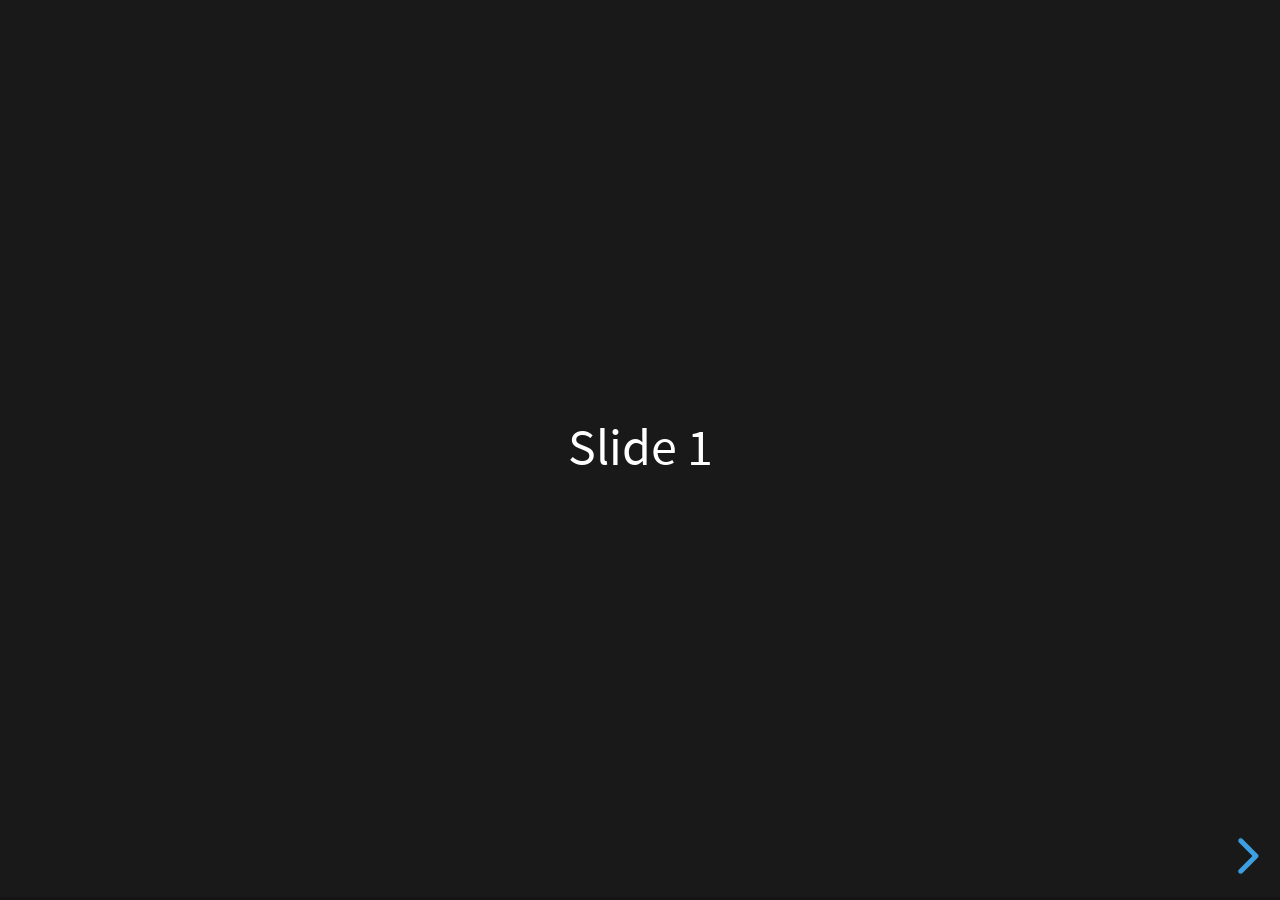
<file: presentation/.reveal/reveal.js/index.html>
<!doctype html>
<html>
	<head>
		<meta charset="utf-8">
		<meta name="viewport" content="width=device-width, initial-scale=1.0, maximum-scale=1.0, user-scalable=no">

		<title>reveal.js</title>

		<link rel="stylesheet" href="css/reset.css">
		<link rel="stylesheet" href="css/reveal.css">
		<link rel="stylesheet" href="css/theme/black.css">

		<!-- Theme used for syntax highlighting of code -->
		<link rel="stylesheet" href="lib/css/monokai.css">

		<!-- Printing and PDF exports -->
		<script>
			var link = document.createElement( 'link' );
			link.rel = 'stylesheet';
			link.type = 'text/css';
			link.href = window.location.search.match( /print-pdf/gi ) ? 'css/print/pdf.css' : 'css/print/paper.css';
			document.getElementsByTagName( 'head' )[0].appendChild( link );
		</script>
	</head>
	<body>
		<div class="reveal">
			<div class="slides">
				<section>Slide 1</section>
				<section>Slide 2</section>
			</div>
		</div>

		<script src="js/reveal.js"></script>

		<script>
			// More info about config & dependencies:
			// - https://github.com/hakimel/reveal.js#configuration
			// - https://github.com/hakimel/reveal.js#dependencies
			Reveal.initialize({
				dependencies: [
					{ src: 'plugin/markdown/marked.js' },
					{ src: 'plugin/markdown/markdown.js' },
					{ src: 'plugin/notes/notes.js', async: true },
					{ src: 'plugin/highlight/highlight.js', async: true }
				]
			});
		</script>
	</body>
</html>
</file>
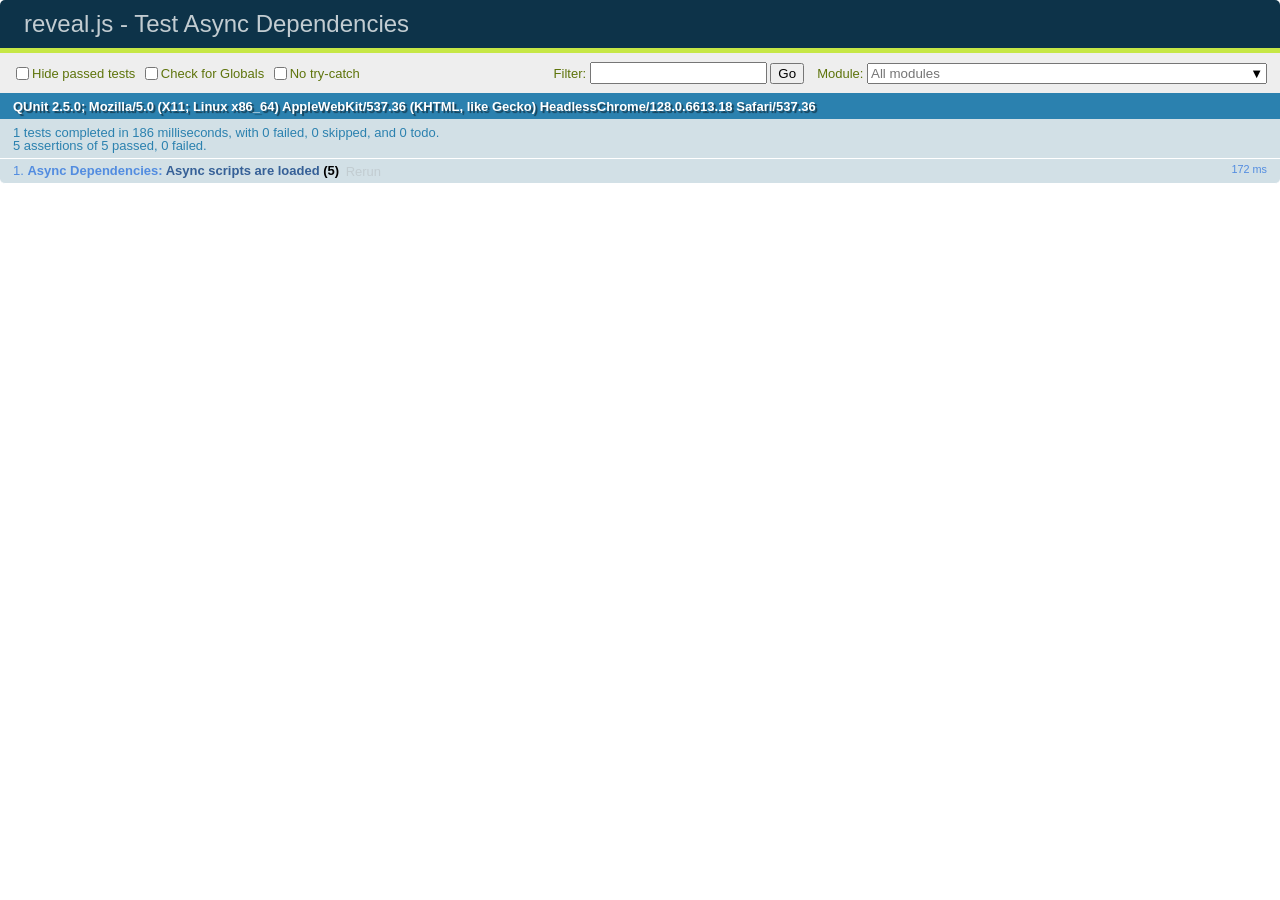
<file: presentation/.reveal/reveal.js/test/test-dependencies-async.html>
<!doctype html>
<html lang="en">

	<head>
		<meta charset="utf-8">

		<title>reveal.js - Test Async Dependencies</title>

		<link rel="stylesheet" href="../css/reveal.css">
		<link rel="stylesheet" href="qunit-2.5.0.css">
	</head>

	<body style="overflow: auto;">

		<div id="qunit"></div>
		<div id="qunit-fixture"></div>

		<div class="reveal" style="display: none;">

			<div class="slides">

				<section>Slide content</section>

			</div>

		</div>

		<script src="../js/reveal.js"></script>
		<script src="qunit-2.5.0.js"></script>

		<script>
			var	externalScriptSequence = '';
			var scriptCount = 0;

			QUnit.config.autostart = false;
			QUnit.module( 'Async Dependencies' );

			QUnit.test( 'Async scripts are loaded', function( assert ) {
				assert.expect( 5 );
				var done = assert.async( 5 );

				function callback( event ) {
					if( externalScriptSequence.length === 1 ) {
						assert.ok( externalScriptSequence === 'A', 'first callback was sync script' );
						done();
					}
					else {
						assert.ok( true, 'async script loaded' );
						done();
					}

					if( externalScriptSequence.length === 4 ) {
						assert.ok( 	externalScriptSequence.indexOf( 'A' ) !== -1 &&
									externalScriptSequence.indexOf( 'B' ) !== -1 &&
									externalScriptSequence.indexOf( 'C' ) !== -1 &&
									externalScriptSequence.indexOf( 'D' ) !== -1, 'four unique scripts were loaded' );
						done();
					}

					scriptCount ++;
				}

				Reveal.initialize({
					dependencies: [
						{ src: 'assets/external-script-a.js', async: false, callback: callback },
						{ src: 'assets/external-script-b.js', async: true, callback: callback },
						{ src: 'assets/external-script-c.js', async: true, callback: callback },
						{ src: 'assets/external-script-d.js', async: true, callback: callback }
					]
				});
			});

			QUnit.start();

		</script>

	</body>
</html>
</file>
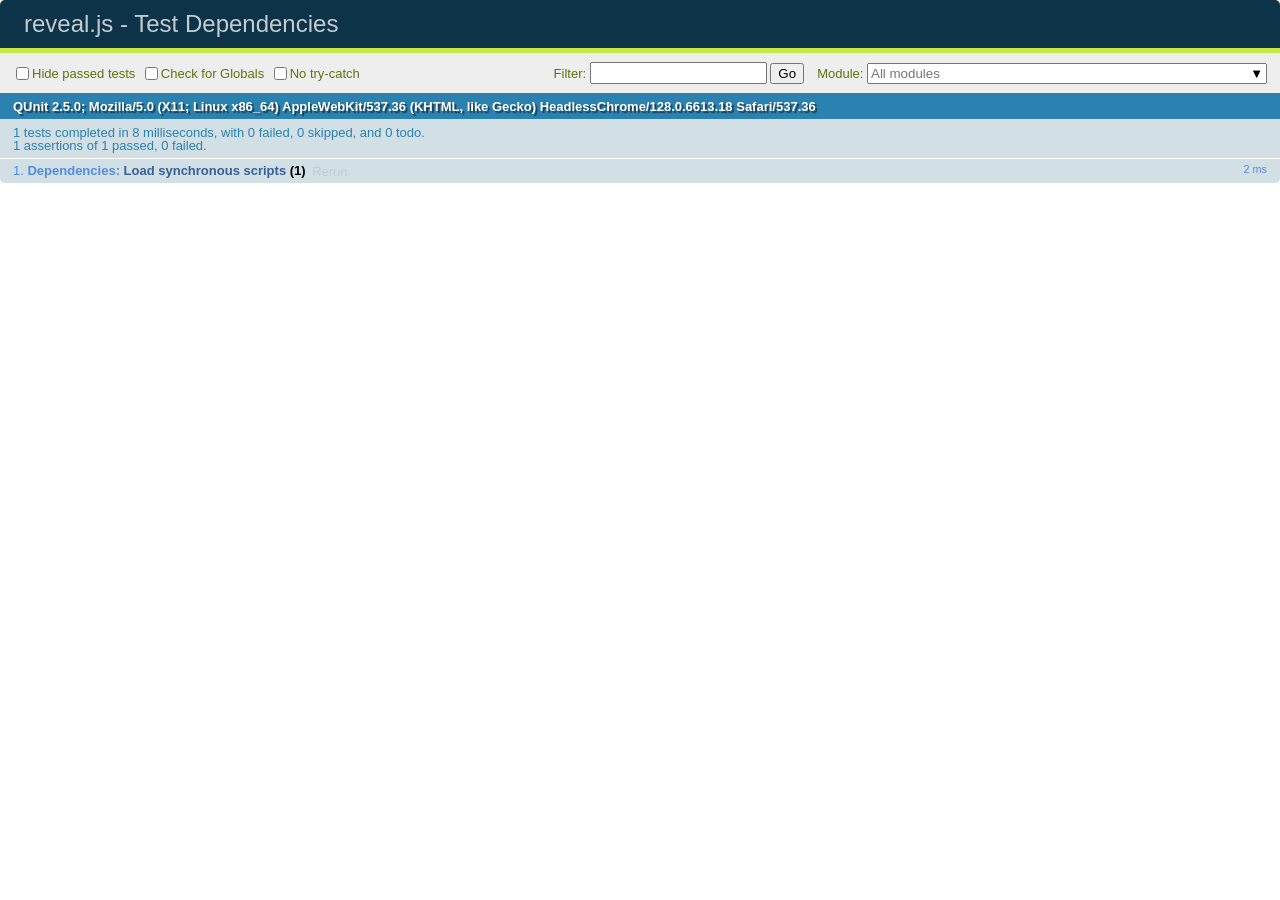
<file: presentation/.reveal/reveal.js/test/test-dependencies.html>
<!doctype html>
<html lang="en">

	<head>
		<meta charset="utf-8">

		<title>reveal.js - Test Dependencies</title>

		<link rel="stylesheet" href="../css/reveal.css">
		<link rel="stylesheet" href="qunit-2.5.0.css">
	</head>

	<body style="overflow: auto;">

		<div id="qunit"></div>
		<div id="qunit-fixture"></div>

		<div class="reveal" style="display: none;">

			<div class="slides">

				<section>Slide content</section>

			</div>

		</div>

		<script src="../js/reveal.js"></script>
		<script src="qunit-2.5.0.js"></script>

		<script>
			window.externalScriptSequence = '';

			Reveal.addEventListener( 'ready', function() {

				QUnit.module( 'Dependencies' );

				QUnit.test( 'Load synchronous scripts', function( assert ) {
					assert.strictEqual( window.externalScriptSequence, 'ABC', 'Loaded and executed in order' );
				});

			} );

			Reveal.initialize({
				dependencies: [
					{ src: 'assets/external-script-a.js' },
					{ src: 'assets/external-script-b.js' },
					{ src: 'assets/external-script-c.js' }
				]
			});
		</script>

	</body>
</html>
</file>
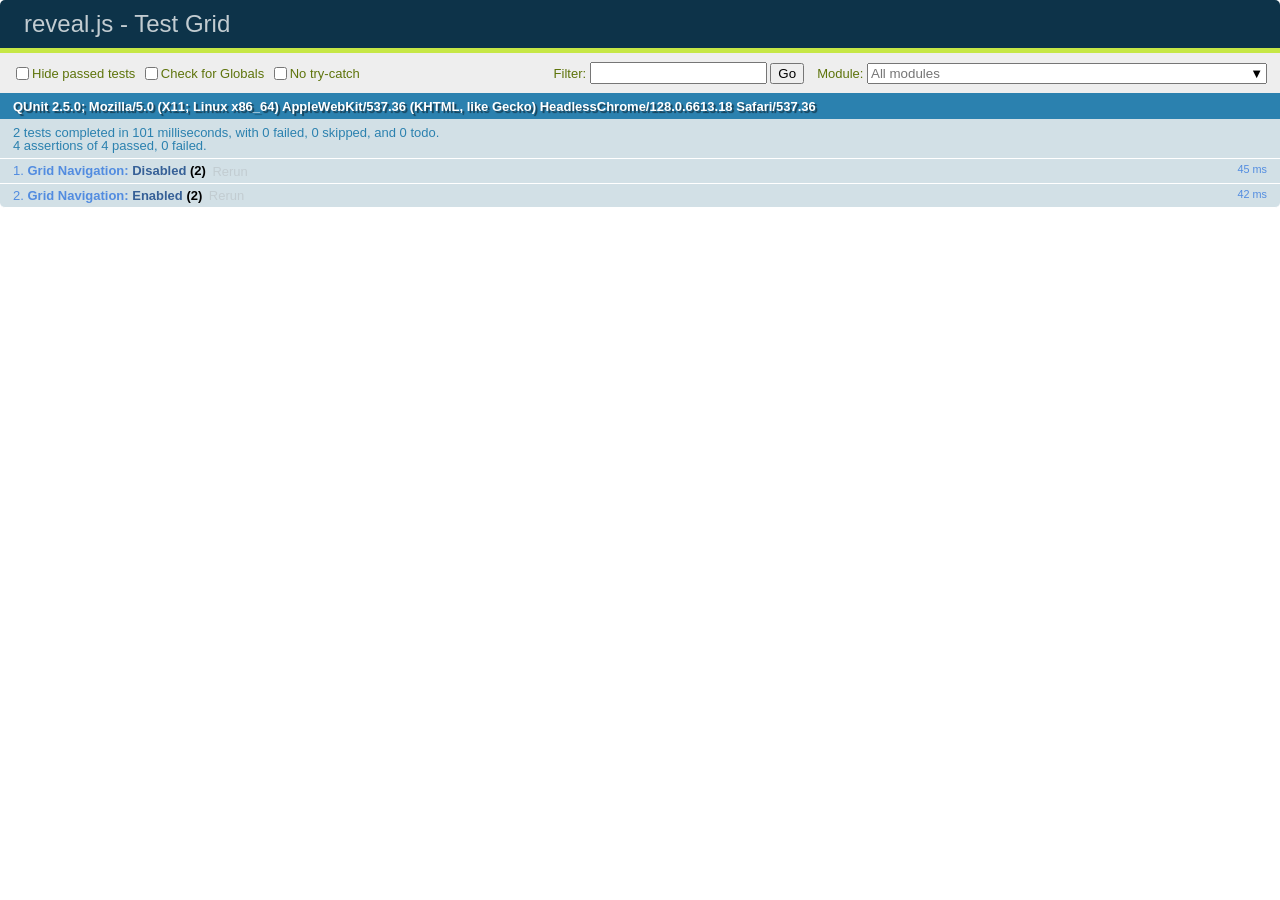
<file: presentation/.reveal/reveal.js/test/test-grid-navigation.html>
<!doctype html>
<html lang="en">

	<head>
		<meta charset="utf-8">

		<title>reveal.js - Test Grid</title>

		<link rel="stylesheet" href="../css/reveal.css">
		<link rel="stylesheet" href="qunit-2.5.0.css">
	</head>

	<body style="overflow: auto;">

		<div id="qunit"></div>
		<div id="qunit-fixture"></div>

		<div class="reveal" style="display: none;">

			<div class="slides">

				<section>0</section>
				<section>
					<section>1.1</section>
					<section>1.2</section>
					<section>1.3</section>
					<section>1.4</section>
				</section>
				<section>
					<section>2.1</section>
					<section>2.2</section>
					<section>2.3</section>
					<section>2.4</section>
				</section>

			</div>

		</div>

		<script src="../js/reveal.js"></script>
		<script src="qunit-2.5.0.js"></script>

		<script>
			Reveal.addEventListener( 'ready', function() {

				QUnit.module( 'Grid Navigation' );

				QUnit.test( 'Disabled', function( assert ) {
					Reveal.right();
					Reveal.down();
					Reveal.down();
					assert.deepEqual( Reveal.getIndices(), { h: 1, v: 2, f: undefined }, 'Correct starting point' );
					Reveal.right();
					assert.deepEqual( Reveal.getIndices(), { h: 2, v: 0, f: undefined }, 'Moves to top when going to adjacent stack' );
				});

				QUnit.test( 'Enabled', function( assert ) {
					Reveal.configure({ navigationMode: 'grid' });
					Reveal.slide( 0, 0 );
					Reveal.right();
					Reveal.down();
					Reveal.down();
					assert.deepEqual( Reveal.getIndices(), { h: 1, v: 2, f: undefined }, 'Correct starting point' );
					Reveal.right();
					assert.deepEqual( Reveal.getIndices(), { h: 2, v: 2, f: undefined }, 'Remains at same vertical index when going to adjacent stack' );
				});

			} );

			Reveal.initialize();
		</script>

	</body>
</html>
</file>
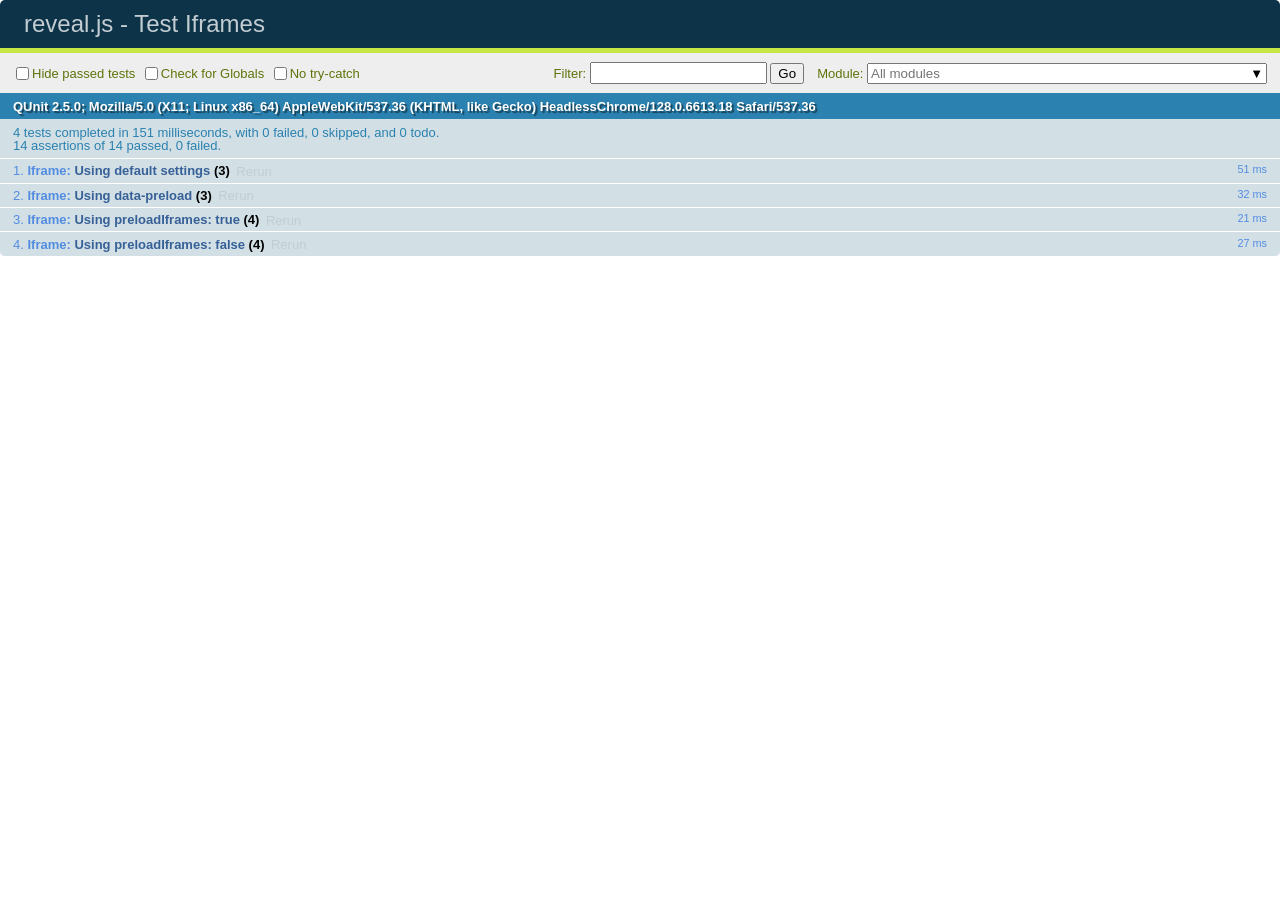
<file: presentation/.reveal/reveal.js/test/test-iframes.html>
<!doctype html>
<html lang="en">

	<head>
		<meta charset="utf-8">

		<title>reveal.js - Test Iframes</title>

		<link rel="stylesheet" href="../css/reveal.css">
		<link rel="stylesheet" href="qunit-2.5.0.css">
	</head>

	<body style="overflow: auto;">

		<div id="qunit"></div>
		<div id="qunit-fixture"></div>

		<div class="reveal" style="display: none;">

			<div class="slides">

				<section>1</section>
				<section>2</section>
				<section>
					<iframe class="default-iframe" data-src="#"></iframe>
					<iframe class="preload-iframe" data-src="#" data-preload></iframe>
				</section>

			</div>

		</div>

		<script src="../js/reveal.js"></script>
		<script src="qunit-2.5.0.js"></script>

		<script>


			Reveal.addEventListener( 'ready', function() {

				var defaultIframe = document.querySelector( '.default-iframe' ),
					preloadIframe = document.querySelector( '.preload-iframe' );

				QUnit.module( 'Iframe' );

				QUnit.test( 'Using default settings', function( assert ) {

					Reveal.slide(1);
					assert.strictEqual( defaultIframe.hasAttribute( 'src' ), false, 'not preloaded when within viewDistance' );

					Reveal.slide(2);
					assert.strictEqual( defaultIframe.hasAttribute( 'src' ), true, 'loaded when slide becomes visible' );

					Reveal.slide(1);
					assert.strictEqual( defaultIframe.hasAttribute( 'src' ), false, 'unloaded when slide becomes invisible' );

				});

				QUnit.test( 'Using data-preload', function( assert ) {

					Reveal.slide(1);
					assert.strictEqual( preloadIframe.hasAttribute( 'src' ), true, 'preloaded within viewDistance' );

					Reveal.slide(2);
					assert.strictEqual( preloadIframe.hasAttribute( 'src' ), true, 'loaded when slide becoems visible' );

					Reveal.slide(0);
					assert.strictEqual( preloadIframe.hasAttribute( 'src' ), false, 'unloads outside of viewDistance' );

				});

				QUnit.test( 'Using preloadIframes: true', function( assert ) {

					Reveal.configure({ preloadIframes: true });

					Reveal.slide(1);
					assert.strictEqual( defaultIframe.hasAttribute( 'src' ), true, 'preloaded within viewDistance' );
					assert.strictEqual( preloadIframe.hasAttribute( 'src' ), true, 'preloaded within viewDistance' );

					Reveal.slide(2);
					assert.strictEqual( defaultIframe.hasAttribute( 'src' ), true, 'loaded when slide becomes visible' );
					assert.strictEqual( preloadIframe.hasAttribute( 'src' ), true, 'loaded when slide becomes visible' );

				});

				QUnit.test( 'Using preloadIframes: false', function( assert ) {

					Reveal.configure({ preloadIframes: false });

					Reveal.slide(0);
					assert.strictEqual( defaultIframe.hasAttribute( 'src' ), false, 'not preloaded within viewDistance' );
					assert.strictEqual( preloadIframe.hasAttribute( 'src' ), false, 'not preloaded within viewDistance' );

					Reveal.slide(2);
					assert.strictEqual( defaultIframe.hasAttribute( 'src' ), true, 'loaded when slide becomes visible' );
					assert.strictEqual( preloadIframe.hasAttribute( 'src' ), true, 'loaded when slide becomes visible' );

				});

			} );

			Reveal.initialize({
				viewDistance: 2
			});
		</script>

	</body>
</html>
</file>
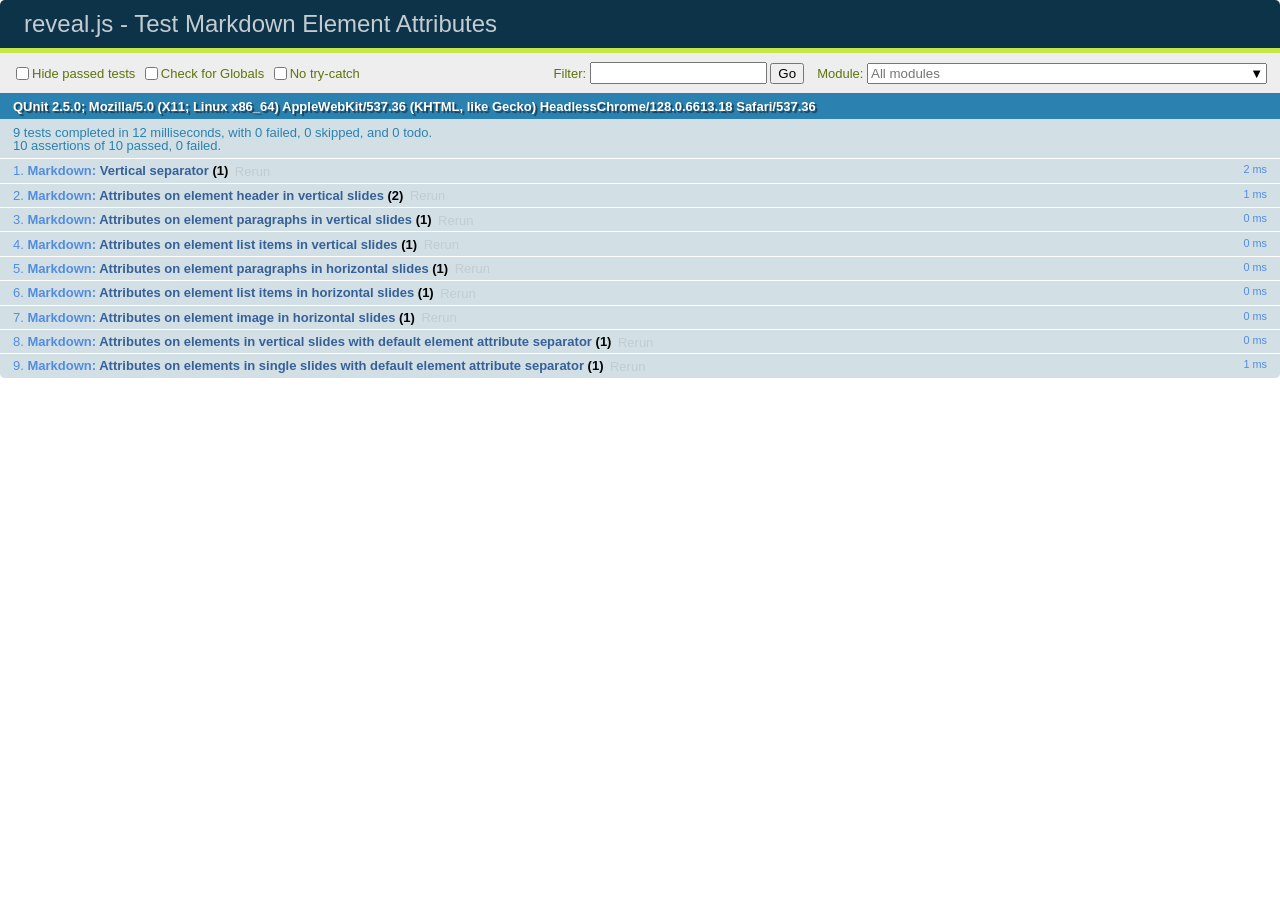
<file: presentation/.reveal/reveal.js/test/test-markdown-element-attributes.html>
<!doctype html>
<html lang="en">

	<head>
		<meta charset="utf-8">

		<title>reveal.js - Test Markdown Element Attributes</title>

		<link rel="stylesheet" href="../css/reveal.css">
		<link rel="stylesheet" href="qunit-2.5.0.css">
	</head>

	<body style="overflow: auto;">

		<div id="qunit"></div>
		<div id="qunit-fixture"></div>

		<div class="reveal" style="display: none;">

			<div class="slides">

				<!-- <section data-markdown="example.md" data-separator="^\n\n\n" data-separator-vertical="^\n\n"></section> -->

				<!-- Slides are separated by newline + three dashes + newline, vertical slides identical but two dashes -->
				<section data-markdown data-separator="^\n---\n$" data-separator-vertical="^\n--\n$" data-element-attributes="{_\s*?([^}]+?)}">>
					<script type="text/template">
						## Slide 1.1
						<!-- {_class="fragment fade-out" data-fragment-index="1"} -->

						--

						## Slide 1.2
						<!-- {_class="fragment shrink"} -->

						Paragraph 1
						<!-- {_class="fragment grow"} -->

						Paragraph 2
						<!-- {_class="fragment grow"} -->

						- list item 1 <!-- {_class="fragment grow"} -->
						- list item 2 <!-- {_class="fragment grow"} -->
						- list item 3 <!-- {_class="fragment grow"} -->


						---

						## Slide 2


						Paragraph 1.2  
						multi-line <!-- {_class="fragment highlight-red"} -->

						Paragraph 2.2 <!-- {_class="fragment highlight-red"} -->

						Paragraph 2.3 <!-- {_class="fragment highlight-red"} -->

						Paragraph 2.4 <!-- {_class="fragment highlight-red"} -->

						- list item 1 <!-- {_class="fragment highlight-green"} -->
						- list item 2<!-- {_class="fragment highlight-green"} -->
						- list item 3<!-- {_class="fragment highlight-green"} -->
						- list item 4
						<!-- {_class="fragment highlight-green"} -->
						- list item 5<!-- {_class="fragment highlight-green"} -->

						Test

						![Example Picture](examples/assets/image2.png) <!-- {_class="reveal stretch"} -->

					</script>
				</section>



				<section 	data-markdown data-separator="^\n\n\n"
									data-separator-vertical="^\n\n"
									data-separator-notes="^Note:"
									data-charset="utf-8">
					<script type="text/template">
						# Test attributes in Markdown with default separator
						## Slide 1 Def <!-- .element: class="fragment highlight-red" data-fragment-index="1" -->


						## Slide 2 Def
						<!-- .element: class="fragment highlight-red" -->

					</script>
				</section>

				<section data-markdown>
				  <script type="text/template">
					## Hello world
					A paragraph
					<!-- .element: class="fragment highlight-blue" -->
				  </script>
				</section>

				<section data-markdown>
				  <script type="text/template">
					## Hello world

					Multiple  
					Line
					<!-- .element: class="fragment highlight-blue" -->
				  </script>
				</section>

				<section data-markdown>
				  <script type="text/template">
					## Hello world

					Test<!-- .element: class="fragment highlight-blue" -->

					More Test
				  </script>
				</section>


			</div>

		</div>

		<script src="../js/reveal.js"></script>
		<script src="../plugin/markdown/marked.js"></script>
		<script src="../plugin/markdown/markdown.js"></script>
		<script src="qunit-2.5.0.js"></script>

		<script src="test-markdown-element-attributes.js"></script>

	</body>
</html>
</file>
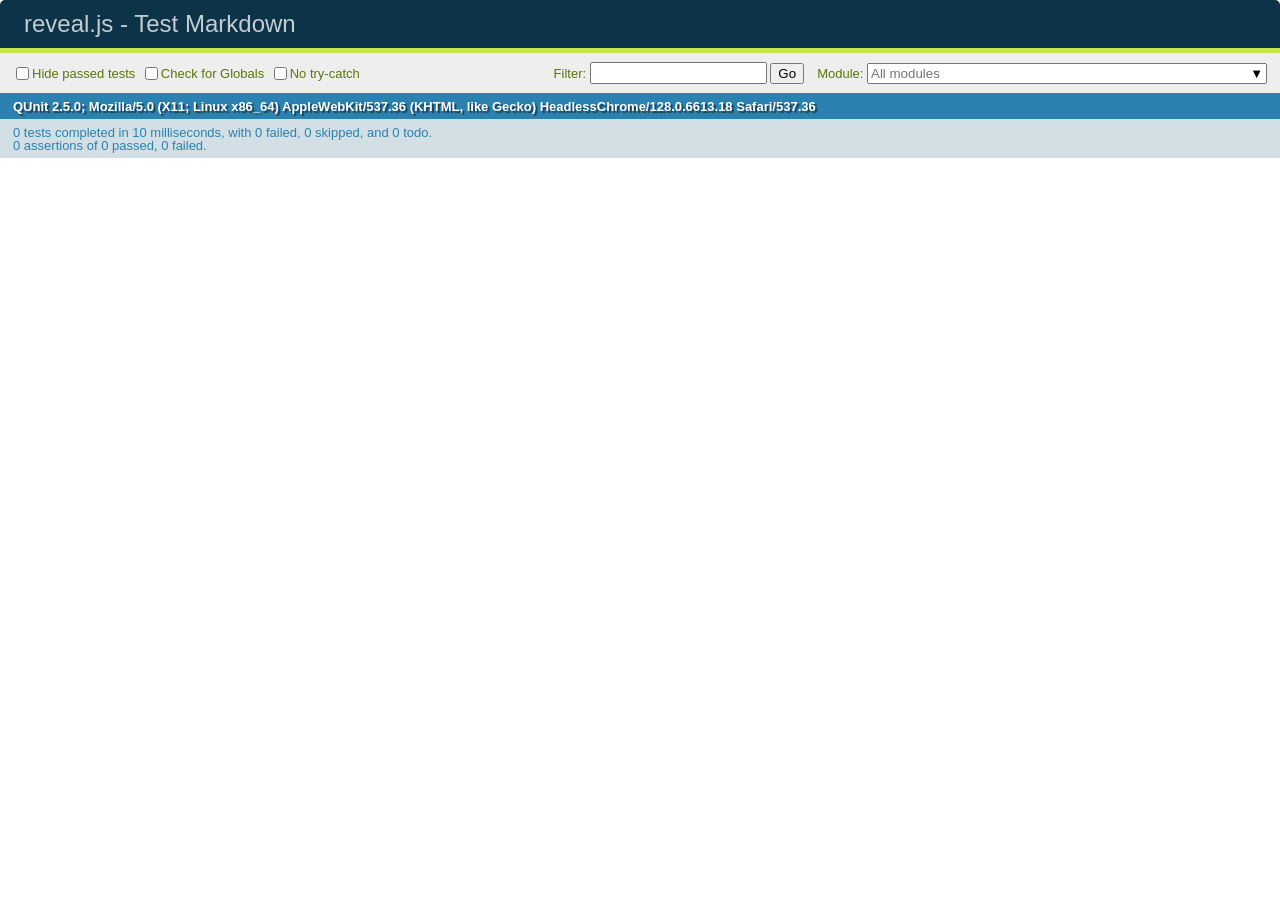
<file: presentation/.reveal/reveal.js/test/test-markdown-external.html>
<!doctype html>
<html lang="en">

	<head>
		<meta charset="utf-8">

		<title>reveal.js - Test Markdown</title>

		<link rel="stylesheet" href="../css/reveal.css">
		<link rel="stylesheet" href="qunit-2.5.0.css">
	</head>

	<body style="overflow: auto;">

		<div id="qunit"></div>
		<div id="qunit-fixture"></div>

		<div class="reveal" style="display: none;">

			<div class="slides">
				<!-- <section data-markdown="simple.md" data-separator="^\r?\n\r?\n\r?\n" data-separator-vertical="^\r?\n\r?\n"></section> -->
			</div>

		</div>

		<script src="../js/reveal.js"></script>
		<script src="../plugin/highlight/highlight.js"></script>
		<script src="../plugin/markdown/marked.js"></script>
		<script src="../plugin/markdown/markdown.js"></script>
		<script src="qunit-2.5.0.js"></script>

		<!-- <script src="test-markdown-external.js"></script> -->

		<!-- Test disabled 28/2/2019 by Hakim – Markdown plugin needs to be updated to load extenal files asycnhronously -->

	</body>
</html>
</file>
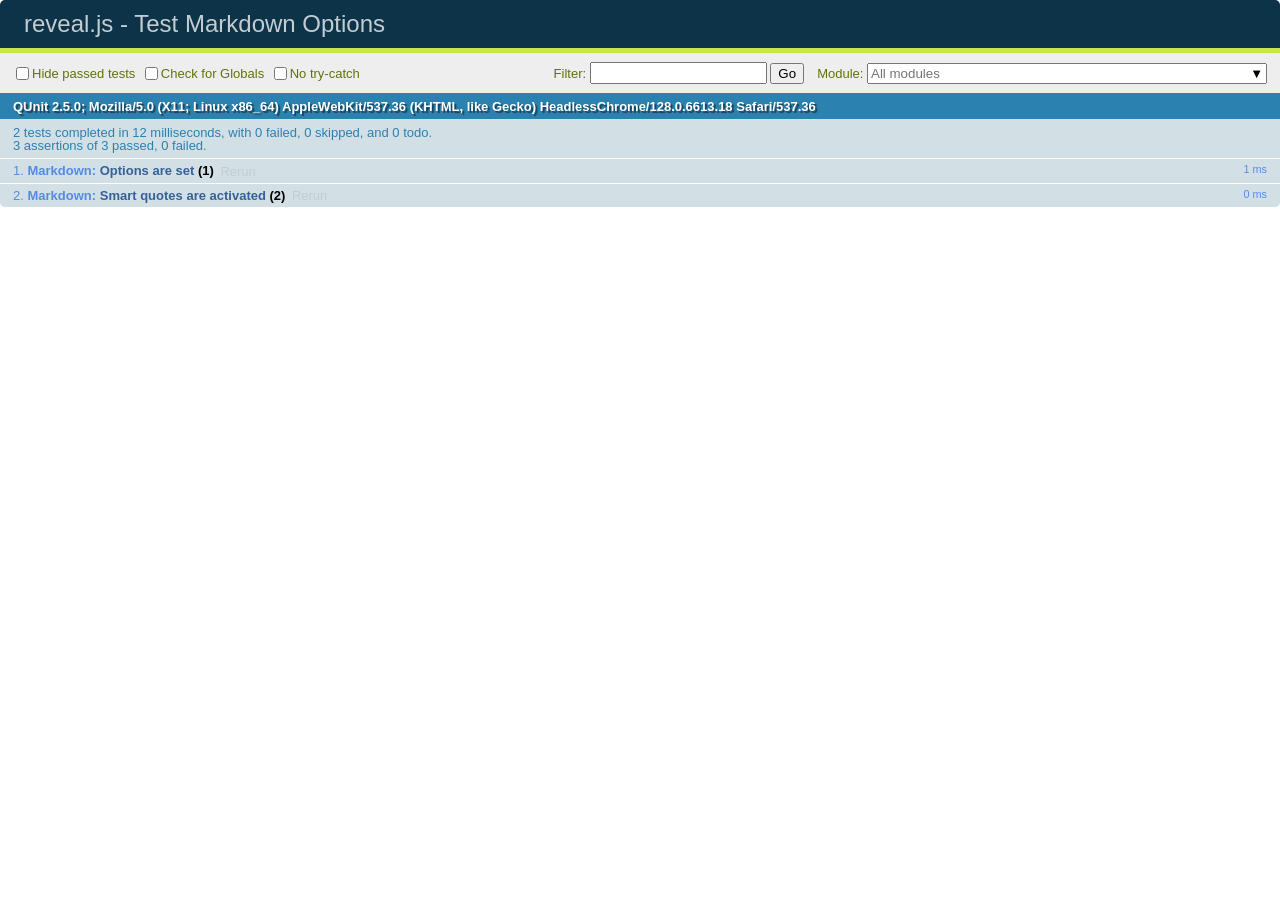
<file: presentation/.reveal/reveal.js/test/test-markdown-options.html>
<!doctype html>
<html lang="en">

	<head>
		<meta charset="utf-8">

		<title>reveal.js - Test Markdown Options</title>

		<link rel="stylesheet" href="../css/reveal.css">
		<link rel="stylesheet" href="qunit-2.5.0.css">
	</head>

	<body style="overflow: auto;">

		<div id="qunit"></div>
		<div id="qunit-fixture"></div>

		<div class="reveal" style="display: none;">

			<div class="slides">

				<section data-markdown>
					<script type="text/template">
						## Testing Markdown Options

						This "slide" should contain 'smart' quotes.
					</script>
				</section>

			</div>

		</div>

		<script src="../js/reveal.js"></script>
		<script src="qunit-2.5.0.js"></script>

		<script src="test-markdown-options.js"></script>

	</body>
</html>
</file>
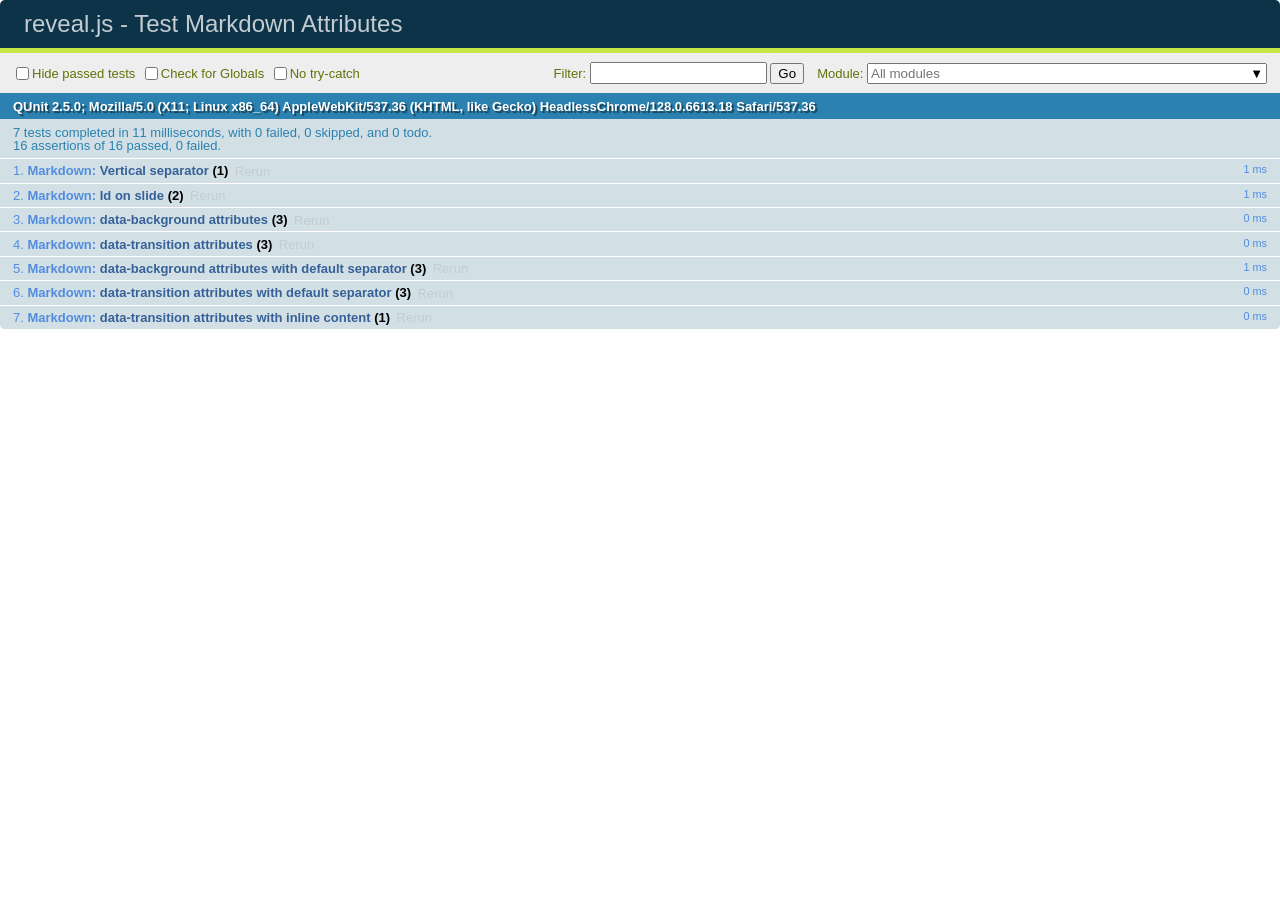
<file: presentation/.reveal/reveal.js/test/test-markdown-slide-attributes.html>
<!doctype html>
<html lang="en">

	<head>
		<meta charset="utf-8">

		<title>reveal.js - Test Markdown Attributes</title>

		<link rel="stylesheet" href="../css/reveal.css">
		<link rel="stylesheet" href="qunit-2.5.0.css">
	</head>

	<body style="overflow: auto;">

		<div id="qunit"></div>
		<div id="qunit-fixture"></div>

		<div class="reveal" style="display: none;">

			<div class="slides">

				<!-- <section data-markdown="example.md" data-separator="^\n\n\n" data-separator-vertical="^\n\n"></section> -->

				<!-- Slides are separated by three lines, vertical slides by two lines, attributes are one any line starting with (spaces and) two dashes -->
				<section 	data-markdown data-separator="^\n\n\n"
									data-separator-vertical="^\n\n"
									data-separator-notes="^Note:"
									data-attributes="--\s(.*?)$"
									data-charset="utf-8">
					<script type="text/template">
						# Test attributes in Markdown
						## Slide 1



						## Slide 2
						<!-- -- id="slide2" data-transition="zoom" data-background="#A0C66B" -->


						## Slide 2.1
						<!-- -- data-background="#ff0000" data-transition="fade" -->


						## Slide 2.2
						[Link to Slide2](#/slide2)



						## Slide 3
						<!-- -- data-transition="zoom" data-background="#C6916B" -->



						## Slide 4
					</script>
				</section>

				<section 	data-markdown data-separator="^\n\n\n"
									data-separator-vertical="^\n\n"
									data-separator-notes="^Note:"
									data-charset="utf-8">
					<script type="text/template">
						# Test attributes in Markdown with default separator
						## Slide 1 Def



						## Slide 2 Def
						<!-- .slide: id="slide2def" data-transition="concave" data-background="#A7C66B" -->


						## Slide 2.1 Def
						<!-- .slide: data-background="#f70000" data-transition="page" -->


						## Slide 2.2 Def
						[Link to Slide2](#/slide2def)



						## Slide 3 Def
						<!-- .slide: data-transition="concave" data-background="#C7916B" -->



						## Slide 4
					</script>
				</section>

				<section data-markdown>
					<script type="text/template">
						<!-- .slide: data-background="#ff0000" -->
						## Hello world
					</script>
				</section>

				<section data-markdown>
					<script type="text/template">
						## Hello world
						<!-- .slide: data-background="#ff0000" -->
					</script>
				</section>

				<section data-markdown>
					<script type="text/template">
						## Hello world

						Test
						<!-- .slide: data-background="#ff0000" -->

						More Test
					</script>
				</section>

			</div>

		</div>

		<script src="../js/reveal.js"></script>
		<script src="../plugin/markdown/marked.js"></script>
		<script src="../plugin/markdown/markdown.js"></script>
		<script src="qunit-2.5.0.js"></script>

		<script src="test-markdown-slide-attributes.js"></script>

	</body>
</html>
</file>
<file: presentation/.reveal/reveal.js/css/theme/black.css>
/**
 * Black theme for reveal.js. This is the opposite of the 'white' theme.
 *
 * By Hakim El Hattab, http://hakim.se
 */
@import url(../../lib/font/source-sans-pro/source-sans-pro.css);
section.has-light-background, section.has-light-background h1, section.has-light-background h2, section.has-light-background h3, section.has-light-background h4, section.has-light-background h5, section.has-light-background h6 {
  color: #222; }

/*********************************************
 * GLOBAL STYLES
 *********************************************/
body {
  background: #191919;
  background-color: #191919; }

.reveal {
  font-family: "Source Sans Pro", Helvetica, sans-serif;
  font-size: 42px;
  font-weight: normal;
  color: #fff; }

::selection {
  color: #fff;
  background: #bee4fd;
  text-shadow: none; }

::-moz-selection {
  color: #fff;
  background: #bee4fd;
  text-shadow: none; }

.reveal .slides section,
.reveal .slides section > section {
  line-height: 1.3;
  font-weight: inherit; }

/*********************************************
 * HEADERS
 *********************************************/
.reveal h1,
.reveal h2,
.reveal h3,
.reveal h4,
.reveal h5,
.reveal h6 {
  margin: 0 0 20px 0;
  color: #fff;
  font-family: "Source Sans Pro", Helvetica, sans-serif;
  font-weight: 600;
  line-height: 1.2;
  letter-spacing: normal;
  text-transform: uppercase;
  text-shadow: none;
  word-wrap: break-word; }

.reveal h1 {
  font-size: 2.5em; }

.reveal h2 {
  font-size: 1.6em; }

.reveal h3 {
  font-size: 1.3em; }

.reveal h4 {
  font-size: 1em; }

.reveal h1 {
  text-shadow: none; }

/*********************************************
 * OTHER
 *********************************************/
.reveal p {
  margin: 20px 0;
  line-height: 1.3; }

/* Ensure certain elements are never larger than the slide itself */
.reveal img,
.reveal video,
.reveal iframe {
  max-width: 95%;
  max-height: 95%; }

.reveal strong,
.reveal b {
  font-weight: bold; }

.reveal em {
  font-style: italic; }

.reveal ol,
.reveal dl,
.reveal ul {
  display: inline-block;
  text-align: left;
  margin: 0 0 0 1em; }

.reveal ol {
  list-style-type: decimal; }

.reveal ul {
  list-style-type: disc; }

.reveal ul ul {
  list-style-type: square; }

.reveal ul ul ul {
  list-style-type: circle; }

.reveal ul ul,
.reveal ul ol,
.reveal ol ol,
.reveal ol ul {
  display: block;
  margin-left: 40px; }

.reveal dt {
  font-weight: bold; }

.reveal dd {
  margin-left: 40px; }

.reveal blockquote {
  display: block;
  position: relative;
  width: 70%;
  margin: 20px auto;
  padding: 5px;
  font-style: italic;
  background: rgba(255, 255, 255, 0.05);
  box-shadow: 0px 0px 2px rgba(0, 0, 0, 0.2); }

.reveal blockquote p:first-child,
.reveal blockquote p:last-child {
  display: inline-block; }

.reveal q {
  font-style: italic; }

.reveal pre {
  display: block;
  position: relative;
  width: 90%;
  margin: 20px auto;
  text-align: left;
  font-size: 0.55em;
  font-family: monospace;
  line-height: 1.2em;
  word-wrap: break-word;
  box-shadow: 0px 5px 15px rgba(0, 0, 0, 0.15); }

.reveal code {
  font-family: monospace;
  text-transform: none; }

.reveal pre code {
  display: block;
  padding: 5px;
  overflow: auto;
  max-height: 400px;
  word-wrap: normal; }

.reveal table {
  margin: auto;
  border-collapse: collapse;
  border-spacing: 0; }

.reveal table th {
  font-weight: bold; }

.reveal table th,
.reveal table td {
  text-align: left;
  padding: 0.2em 0.5em 0.2em 0.5em;
  border-bottom: 1px solid; }

.reveal table th[align="center"],
.reveal table td[align="center"] {
  text-align: center; }

.reveal table th[align="right"],
.reveal table td[align="right"] {
  text-align: right; }

.reveal table tbody tr:last-child th,
.reveal table tbody tr:last-child td {
  border-bottom: none; }

.reveal sup {
  vertical-align: super;
  font-size: smaller; }

.reveal sub {
  vertical-align: sub;
  font-size: smaller; }

.reveal small {
  display: inline-block;
  font-size: 0.6em;
  line-height: 1.2em;
  vertical-align: top; }

.reveal small * {
  vertical-align: top; }

/*********************************************
 * LINKS
 *********************************************/
.reveal a {
  color: #42affa;
  text-decoration: none;
  -webkit-transition: color .15s ease;
  -moz-transition: color .15s ease;
  transition: color .15s ease; }

.reveal a:hover {
  color: #8dcffc;
  text-shadow: none;
  border: none; }

.reveal .roll span:after {
  color: #fff;
  background: #068de9; }

/*********************************************
 * IMAGES
 *********************************************/
.reveal section img {
  margin: 15px 0px;
  background: rgba(255, 255, 255, 0.12);
  border: 4px solid #fff;
  box-shadow: 0 0 10px rgba(0, 0, 0, 0.15); }

.reveal section img.plain {
  border: 0;
  box-shadow: none; }

.reveal a img {
  -webkit-transition: all .15s linear;
  -moz-transition: all .15s linear;
  transition: all .15s linear; }

.reveal a:hover img {
  background: rgba(255, 255, 255, 0.2);
  border-color: #42affa;
  box-shadow: 0 0 20px rgba(0, 0, 0, 0.55); }

/*********************************************
 * NAVIGATION CONTROLS
 *********************************************/
.reveal .controls {
  color: #42affa; }

/*********************************************
 * PROGRESS BAR
 *********************************************/
.reveal .progress {
  background: rgba(0, 0, 0, 0.2);
  color: #42affa; }

.reveal .progress span {
  -webkit-transition: width 800ms cubic-bezier(0.26, 0.86, 0.44, 0.985);
  -moz-transition: width 800ms cubic-bezier(0.26, 0.86, 0.44, 0.985);
  transition: width 800ms cubic-bezier(0.26, 0.86, 0.44, 0.985); }

/*********************************************
 * PRINT BACKGROUND
 *********************************************/
@media print {
  .backgrounds {
    background-color: #191919; } }
</file>
<file: presentation/.reveal/reveal.js/lib/css/monokai.css>
/*
Monokai style - ported by Luigi Maselli - http://grigio.org
*/

.hljs {
  display: block;
  overflow-x: auto;
  padding: 0.5em;
  background: #272822;
  color: #ddd;
}

.hljs-tag,
.hljs-keyword,
.hljs-selector-tag,
.hljs-literal,
.hljs-strong,
.hljs-name {
  color: #f92672;
}

.hljs-code {
  color: #66d9ef;
}

.hljs-class .hljs-title {
  color: white;
}

.hljs-attribute,
.hljs-symbol,
.hljs-regexp,
.hljs-link {
  color: #bf79db;
}

.hljs-string,
.hljs-bullet,
.hljs-subst,
.hljs-title,
.hljs-section,
.hljs-emphasis,
.hljs-type,
.hljs-built_in,
.hljs-builtin-name,
.hljs-selector-attr,
.hljs-selector-pseudo,
.hljs-addition,
.hljs-variable,
.hljs-template-tag,
.hljs-template-variable {
  color: #a6e22e;
}

.hljs-comment,
.hljs-quote,
.hljs-deletion,
.hljs-meta {
  color: #75715e;
}

.hljs-keyword,
.hljs-selector-tag,
.hljs-literal,
.hljs-doctag,
.hljs-title,
.hljs-section,
.hljs-type,
.hljs-selector-id {
  font-weight: bold;
}
</file>
<file: presentation/.reveal/reveal.js/test/qunit-2.5.0.css>
/*!
 * QUnit 2.5.0
 * https://qunitjs.com/
 *
 * Copyright jQuery Foundation and other contributors
 * Released under the MIT license
 * https://jquery.org/license
 *
 * Date: 2018-01-10T02:56Z
 */

/** Font Family and Sizes */

#qunit-tests, #qunit-header, #qunit-banner, #qunit-testrunner-toolbar, #qunit-filteredTest, #qunit-userAgent, #qunit-testresult {
	font-family: "Helvetica Neue Light", "HelveticaNeue-Light", "Helvetica Neue", Calibri, Helvetica, Arial, sans-serif;
}

#qunit-testrunner-toolbar, #qunit-filteredTest, #qunit-userAgent, #qunit-testresult, #qunit-tests li { font-size: small; }
#qunit-tests { font-size: smaller; }


/** Resets */

#qunit-tests, #qunit-header, #qunit-banner, #qunit-filteredTest, #qunit-userAgent, #qunit-testresult, #qunit-modulefilter {
	margin: 0;
	padding: 0;
}


/** Header (excluding toolbar) */

#qunit-header {
	padding: 0.5em 0 0.5em 1em;

	color: #8699A4;
	background-color: #0D3349;

	font-size: 1.5em;
	line-height: 1em;
	font-weight: 400;

	border-radius: 5px 5px 0 0;
}

#qunit-header a {
	text-decoration: none;
	color: #C2CCD1;
}

#qunit-header a:hover,
#qunit-header a:focus {
	color: #FFF;
}

#qunit-banner {
	height: 5px;
}

#qunit-filteredTest {
	padding: 0.5em 1em 0.5em 1em;
	color: #366097;
	background-color: #F4FF77;
}

#qunit-userAgent {
	padding: 0.5em 1em 0.5em 1em;
	color: #FFF;
	background-color: #2B81AF;
	text-shadow: rgba(0, 0, 0, 0.5) 2px 2px 1px;
}


/** Toolbar */

#qunit-testrunner-toolbar {
	padding: 0.5em 1em 0.5em 1em;
	color: #5E740B;
	background-color: #EEE;
}

#qunit-testrunner-toolbar .clearfix {
	height: 0;
	clear: both;
}

#qunit-testrunner-toolbar label {
	display: inline-block;
}

#qunit-testrunner-toolbar input[type=checkbox],
#qunit-testrunner-toolbar input[type=radio] {
	margin: 3px;
	vertical-align: -2px;
}

#qunit-testrunner-toolbar input[type=text] {
	box-sizing: border-box;
	height: 1.6em;
}

.qunit-url-config,
.qunit-filter,
#qunit-modulefilter {
	display: inline-block;
	line-height: 2.1em;
}

.qunit-filter,
#qunit-modulefilter {
	float: right;
	position: relative;
	margin-left: 1em;
}

.qunit-url-config label {
	margin-right: 0.5em;
}

#qunit-modulefilter-search {
	box-sizing: border-box;
	width: 400px;
}

#qunit-modulefilter-search-container:after {
	position: absolute;
	right: 0.3em;
	content: "\25bc";
	color: black;
}

#qunit-modulefilter-dropdown {
	/* align with #qunit-modulefilter-search */
	box-sizing: border-box;
	width: 400px;
	position: absolute;
	right: 0;
	top: 50%;
	margin-top: 0.8em;

	border: 1px solid #D3D3D3;
	border-top: none;
	border-radius: 0 0 .25em .25em;
	color: #000;
	background-color: #F5F5F5;
	z-index: 99;
}

#qunit-modulefilter-dropdown a {
	color: inherit;
	text-decoration: none;
}

#qunit-modulefilter-dropdown .clickable.checked {
	font-weight: bold;
	color: #000;
	background-color: #D2E0E6;
}

#qunit-modulefilter-dropdown .clickable:hover {
	color: #FFF;
	background-color: #0D3349;
}

#qunit-modulefilter-actions {
	display: block;
	overflow: auto;

	/* align with #qunit-modulefilter-dropdown-list */
	font: smaller/1.5em sans-serif;
}

#qunit-modulefilter-dropdown #qunit-modulefilter-actions > * {
	box-sizing: border-box;
	max-height: 2.8em;
	display: block;
	padding: 0.4em;
}

#qunit-modulefilter-dropdown #qunit-modulefilter-actions > button {
	float: right;
	font: inherit;
}

#qunit-modulefilter-dropdown #qunit-modulefilter-actions > :last-child {
	/* insert padding to align with checkbox margins */
	padding-left: 3px;
}

#qunit-modulefilter-dropdown-list {
	max-height: 200px;
	overflow-y: auto;
	margin: 0;
	border-top: 2px groove threedhighlight;
	padding: 0.4em 0 0;
	font: smaller/1.5em sans-serif;
}

#qunit-modulefilter-dropdown-list li {
	white-space: nowrap;
	overflow: hidden;
	text-overflow: ellipsis;
}

#qunit-modulefilter-dropdown-list .clickable {
	display: block;
	padding-left: 0.15em;
}


/** Tests: Pass/Fail */

#qunit-tests {
	list-style-position: inside;
}

#qunit-tests li {
	padding: 0.4em 1em 0.4em 1em;
	border-bottom: 1px solid #FFF;
	list-style-position: inside;
}

#qunit-tests > li {
	display: none;
}

#qunit-tests li.running,
#qunit-tests li.pass,
#qunit-tests li.fail,
#qunit-tests li.skipped,
#qunit-tests li.aborted {
	display: list-item;
}

#qunit-tests.hidepass {
	position: relative;
}

#qunit-tests.hidepass li.running,
#qunit-tests.hidepass li.pass:not(.todo) {
	visibility: hidden;
	position: absolute;
	width:   0;
	height:  0;
	padding: 0;
	border:  0;
	margin:  0;
}

#qunit-tests li strong {
	cursor: pointer;
}

#qunit-tests li.skipped strong {
	cursor: default;
}

#qunit-tests li a {
	padding: 0.5em;
	color: #C2CCD1;
	text-decoration: none;
}

#qunit-tests li p a {
	padding: 0.25em;
	color: #6B6464;
}
#qunit-tests li a:hover,
#qunit-tests li a:focus {
	color: #000;
}

#qunit-tests li .runtime {
	float: right;
	font-size: smaller;
}

.qunit-assert-list {
	margin-top: 0.5em;
	padding: 0.5em;

	background-color: #FFF;

	border-radius: 5px;
}

.qunit-source {
	margin: 0.6em 0 0.3em;
}

.qunit-collapsed {
	display: none;
}

#qunit-tests table {
	border-collapse: collapse;
	margin-top: 0.2em;
}

#qunit-tests th {
	text-align: right;
	vertical-align: top;
	padding: 0 0.5em 0 0;
}

#qunit-tests td {
	vertical-align: top;
}

#qunit-tests pre {
	margin: 0;
	white-space: pre-wrap;
	word-wrap: break-word;
}

#qunit-tests del {
	color: #374E0C;
	background-color: #E0F2BE;
	text-decoration: none;
}

#qunit-tests ins {
	color: #500;
	background-color: #FFCACA;
	text-decoration: none;
}

/*** Test Counts */

#qunit-tests b.counts                       { color: #000; }
#qunit-tests b.passed                       { color: #5E740B; }
#qunit-tests b.failed                       { color: #710909; }

#qunit-tests li li {
	padding: 5px;
	background-color: #FFF;
	border-bottom: none;
	list-style-position: inside;
}

/*** Passing Styles */

#qunit-tests li li.pass {
	color: #3C510C;
	background-color: #FFF;
	border-left: 10px solid #C6E746;
}

#qunit-tests .pass                          { color: #528CE0; background-color: #D2E0E6; }
#qunit-tests .pass .test-name               { color: #366097; }

#qunit-tests .pass .test-actual,
#qunit-tests .pass .test-expected           { color: #999; }

#qunit-banner.qunit-pass                    { background-color: #C6E746; }

/*** Failing Styles */

#qunit-tests li li.fail {
	color: #710909;
	background-color: #FFF;
	border-left: 10px solid #EE5757;
	white-space: pre;
}

#qunit-tests > li:last-child {
	border-radius: 0 0 5px 5px;
}

#qunit-tests .fail                          { color: #000; background-color: #EE5757; }
#qunit-tests .fail .test-name,
#qunit-tests .fail .module-name             { color: #000; }

#qunit-tests .fail .test-actual             { color: #EE5757; }
#qunit-tests .fail .test-expected           { color: #008000; }

#qunit-banner.qunit-fail                    { background-color: #EE5757; }


/*** Aborted tests */
#qunit-tests .aborted { color: #000; background-color: orange; }
/*** Skipped tests */

#qunit-tests .skipped {
	background-color: #EBECE9;
}

#qunit-tests .qunit-todo-label,
#qunit-tests .qunit-skipped-label {
	background-color: #F4FF77;
	display: inline-block;
	font-style: normal;
	color: #366097;
	line-height: 1.8em;
	padding: 0 0.5em;
	margin: -0.4em 0.4em -0.4em 0;
}

#qunit-tests .qunit-todo-label {
	background-color: #EEE;
}

/** Result */

#qunit-testresult {
	color: #2B81AF;
	background-color: #D2E0E6;

	border-bottom: 1px solid #FFF;
}
#qunit-testresult .clearfix {
	height: 0;
	clear: both;
}
#qunit-testresult .module-name {
	font-weight: 700;
}
#qunit-testresult-display {
	padding: 0.5em 1em 0.5em 1em;
	width: 85%;
	float:left;
}
#qunit-testresult-controls {
	padding: 0.5em 1em 0.5em 1em;
  width: 10%;
	float:left;
}

/** Fixture */

#qunit-fixture {
	position: absolute;
	top: -10000px;
	left: -10000px;
	width: 1000px;
	height: 1000px;
}
</file>
